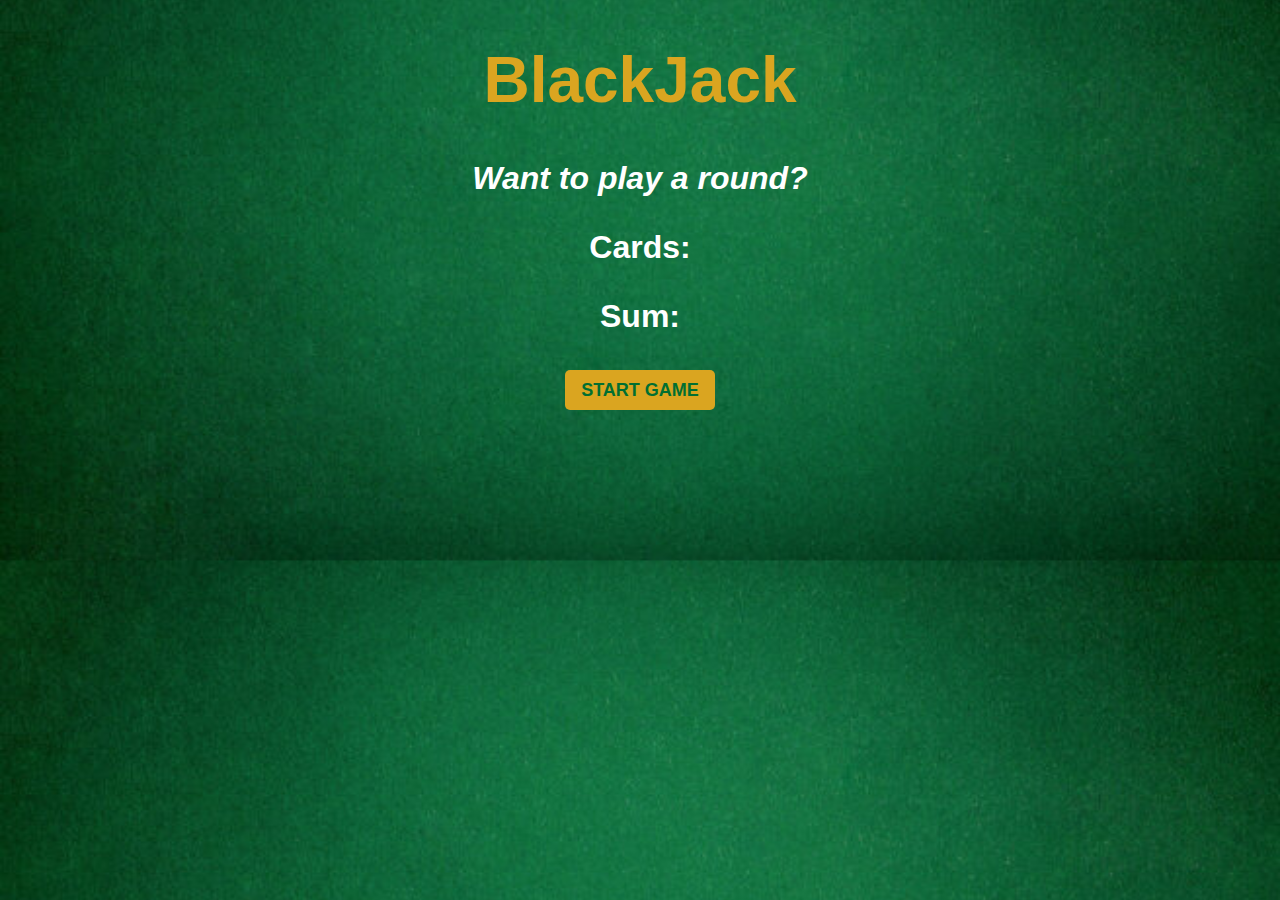
<file: blackjackGame/index.html>
<!DOCTYPE html>
<html lang="en">
<head>
    <meta charset="UTF-8">
    <meta name="viewport" content="width=device-width, initial-scale=1.0">
    <title>Blackjack Game</title>
    <link rel="stylesheet" href="style.css">
</head>
<body>
    <h1>BlackJack</h1>
    <p id="message-el">Want to play a round?</p>
    <p>Cards:</p>
    <p id="sum-el">Sum: </p>
    <!-- Create a button that says START GAME.
     Make it cal a startGame() function when clicked -->
    <button onclick="startGame()">START GAME</button>
    
<script src="index.js"></script>
</body>
</html>
</file>
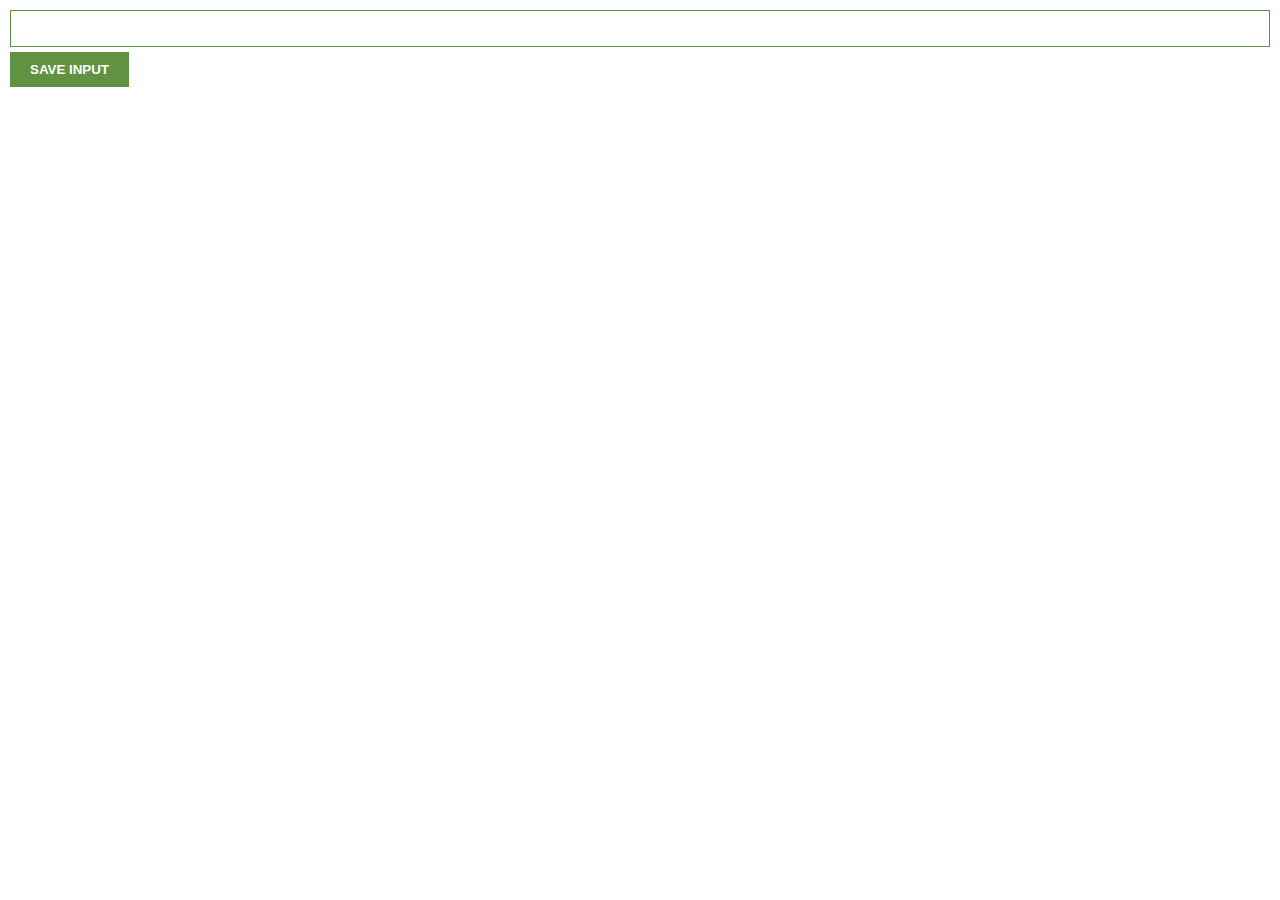
<file: chromeExtension/index.html>
<!DOCTYPE html>
<html lang="en">
<head>
    <meta charset="UTF-8">
    <meta name="viewport" content="width=device-width, initial-scale=1.0">
    <title>Chrome Extension</title>
    <link rel="stylesheet" href="style.css">
</head>
<body>
    <!-- Create an input element with type="text" and id="input-el" -->
    <!-- Create a SAVE INPUT button with id="input-btn" -->  
    <input type="text" id="input-el">
    <button id="input-btn" onclick="saveLead()">SAVE INPUT</button>
    <script src="index.js"></script>
</body>
</html>
</file>
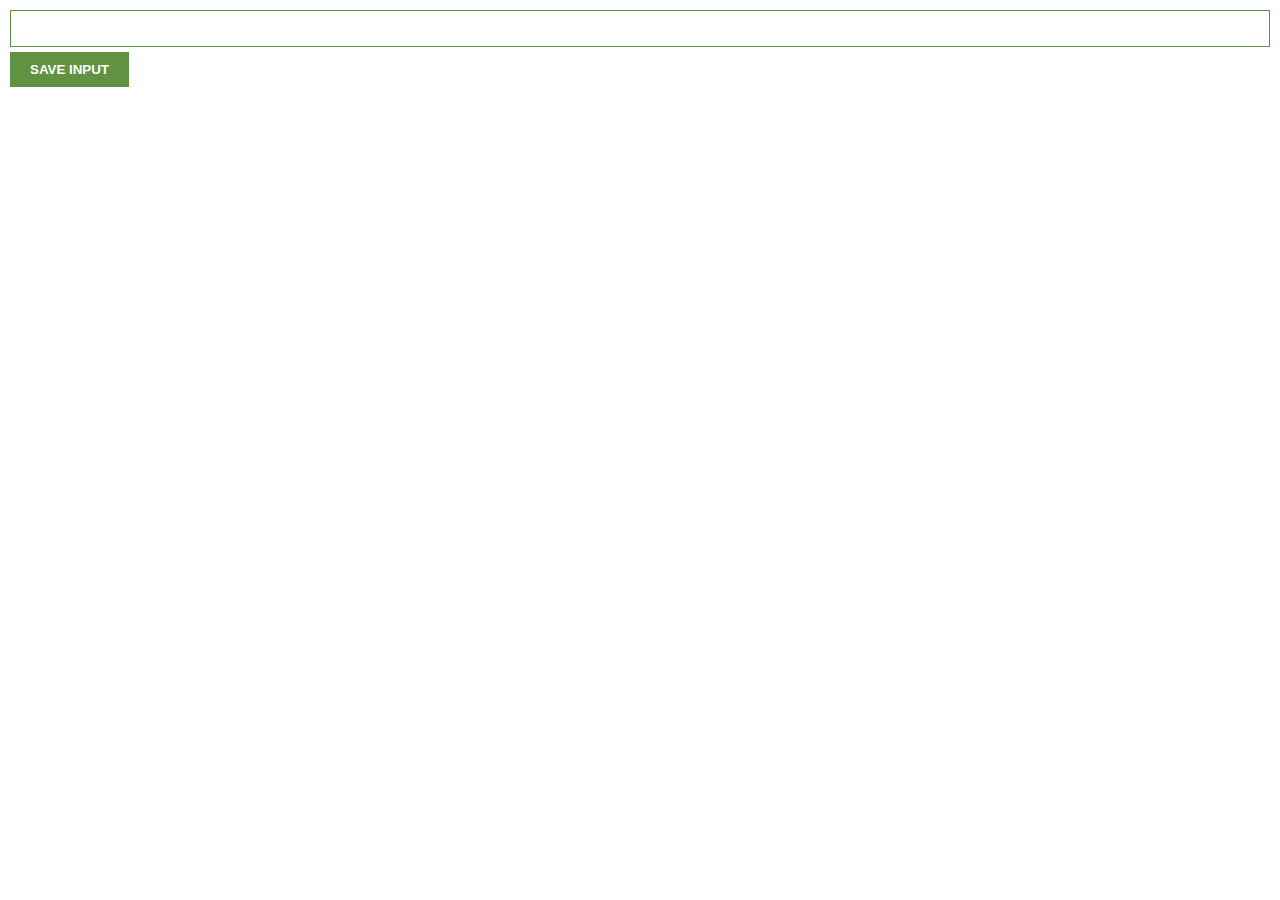
<file: chromeExtension_V2/index.html>
<!DOCTYPE html>
<html lang="en">
<head>
    <meta charset="UTF-8">
    <meta name="viewport" content="width=device-width, initial-scale=1.0">
    <title>Chrome Extension</title>
    <link rel="stylesheet" href="style.css">
</head>
<body>
    <!-- Create an input element with type="text" and id="input-el" -->
    <!-- Create a SAVE INPUT button with id="input-btn" -->  
    <input type="text" id="input-el">
    <!-- <button id="input-btn" onclick="saveLead()">SAVE INPUT</button> -->
    <button id="input-btn">SAVE INPUT</button>
    <!-- Create an unordered list element (<ul>) -->
    <ul id="ul-el"></ul>
    <script src="index.js"></script>
</body>
</html>
</file>
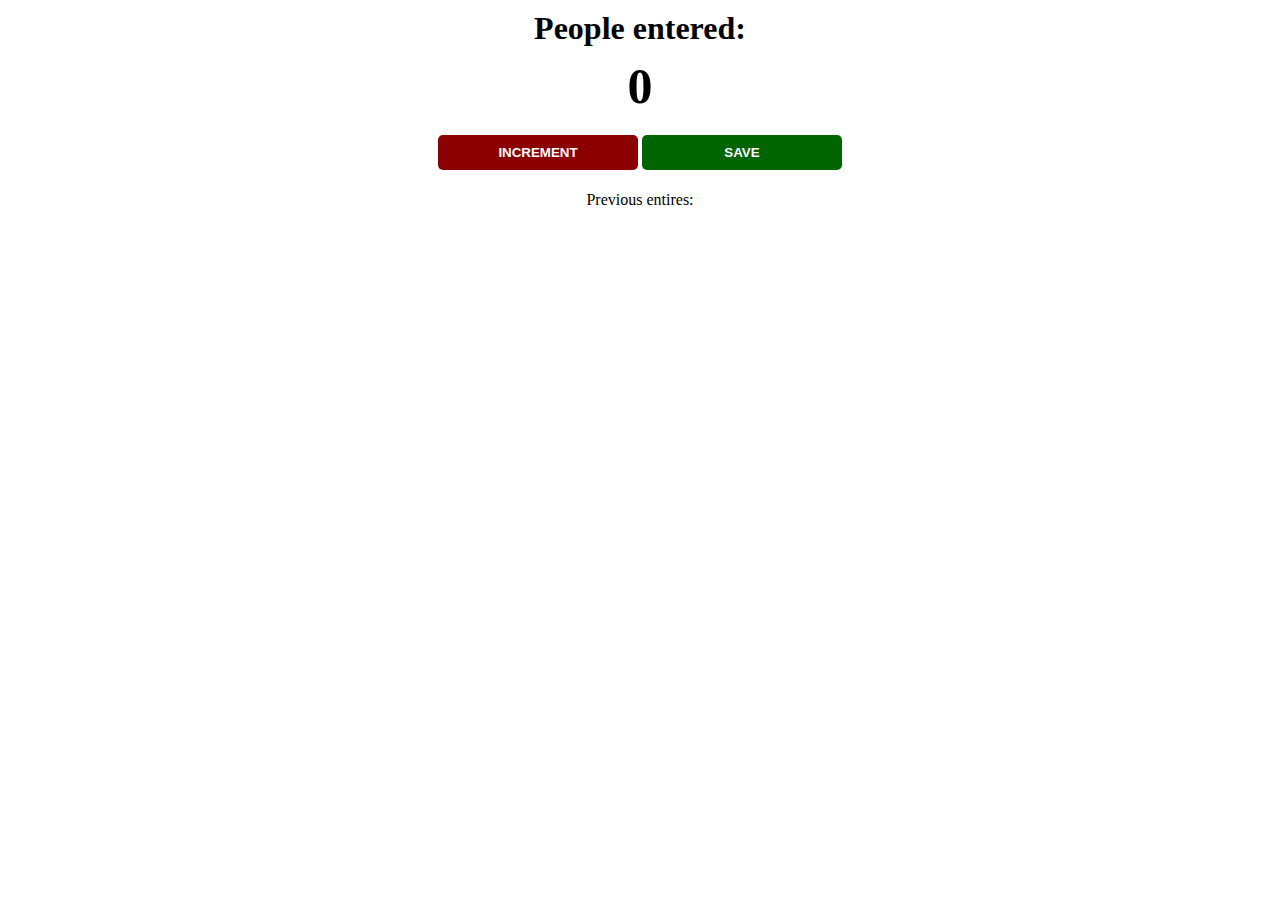
<file: counter_people/index.html>
<!DOCTYPE html>
<html lang="en">
<head>
    <meta charset="UTF-8">
    <meta name="viewport" content="width=device-width, initial-scale=1.0">
    <title>Counter People</title>
    <link rel="stylesheet" href="style.css">
</head>
<body>
    <h1>People entered:</h1>
    <h2 id="count-el">0</h2>
    <!-- Create a INCREMENT button with the id="increment-btn" -->
     <!-- add the onclick event and inside add the function increment() -->
     <button id="increment-btn" onclick="increment()">INCREMENT</button>
     <!-- Create a SAVE button.
      Set the id to "save-btn" and call the save() function when it's clicked -->
      <button id="save-btn" onclick="save()">SAVE</button>
      <p id="save-el">Previous entires: </p>
    <script src="index.js"></script>
</body>
</html>
</file>
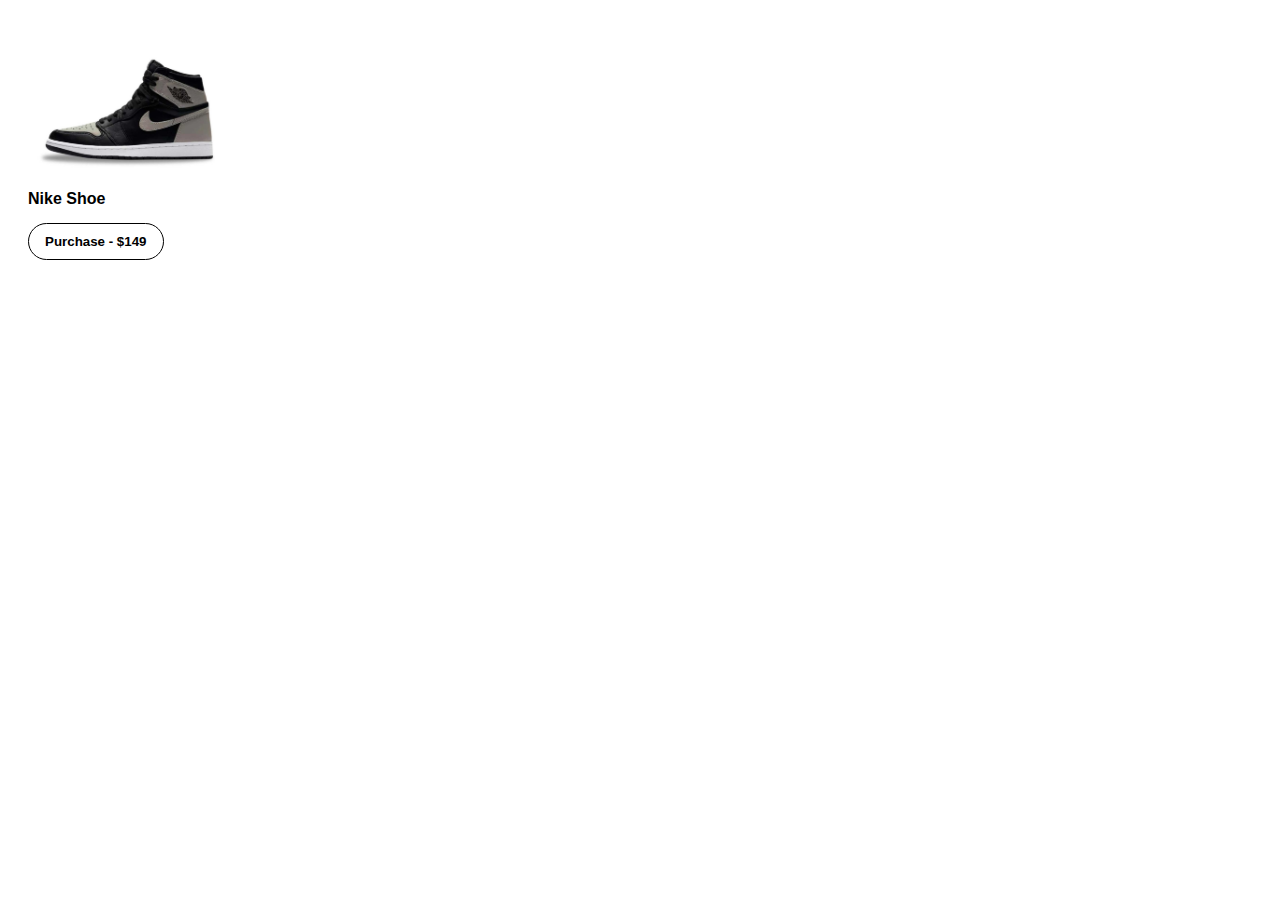
<file: nikeShoe/index.html>
<!DOCTYPE html>
<html lang="en">
<head>
    <meta charset="UTF-8">
    <meta name="viewport" content="width=device-width, initial-scale=1.0">
    <title>Nike Store</title>
    <link rel="stylesheet" href="style.css">
</head>
<body>
    <img src="./images/nikeShoes.jpeg" alt="Nike Shoe">
    <p>Nike Shoe</p>
    <button onclick="errorM()">Purchase - $149</button>
    <p id="error"></p>

    <script src="index.js"></script>
</body>
</html>
</file>
<file: blackjackGame/style.css>
body{
    font-family: 'Trebuchet MS', 'Lucida Sans Unicode', 'Lucida Grande', 'Lucida Sans', Arial, sans-serif;

    background-image: url("./image/blackjack_Table.jpg");
    background-size: cover; /* Ensures the image covers the entire element */
    background-position: center;
    /* background-repeat: no-repeat; */
    color: white;
    text-align: center;
    font-weight: bold;
    font-size: 32px;
}


h1 {
    color: goldenrod;
}

#message-el{
     font-style: italic;
}

button{
    color: #016f32;
    font-weight: bold;
    font-size: 18px;
    width: 150px;
    height: 40px;
    background-color: goldenrod;
    border-radius: 5px;
    border: none;
}
</file>
<file: chromeExtension/style.css>
body {
    margin: 0;
    padding: 10px;
    font-family: Arial, Helvetica, sans-serif;
}

/*

Style our app according to the provided design!

green color -> #5f9341

*/


input {
    width: 100%; /*100 widh + 10px + 10px */
    padding-left: 10px;
    padding-right: 10px;
    /* to avoid the extra space for the padding*/
    box-sizing: border-box;
    padding-top: 10px;
    padding-bottom: 10px;
    border: 1px solid #5f9341;
    /* You can use just padding: 10px */
}

button {
    background-color: #5f9341;
    color: white;
    border: none;
    padding: 10px 20px;
    margin-top: 5px;
    font-weight: bold;
}
</file>
<file: chromeExtension_V2/style.css>
body {
    margin: 0;
    padding: 10px;
    font-family: Arial, Helvetica, sans-serif;
}

/*

Style our app according to the provided design!

green color -> #5f9341

*/


input {
    width: 100%; /*100 widh + 10px + 10px */
    padding-left: 10px;
    padding-right: 10px;
    /* to avoid the extra space for the padding*/
    box-sizing: border-box;
    padding-top: 10px;
    padding-bottom: 10px;
    border: 1px solid #5f9341;
    /* You can use just padding: 10px */
}

button {
    background-color: #5f9341;
    color: white;
    border: none;
    padding: 10px 20px;
    margin-top: 5px;
    font-weight: bold;
}
</file>
<file: counter_people/style.css>
h1{
    margin-top: 10px;
    margin-bottom: 10px;
}

h2{
    font-size: 50px;
    margin-top: 0;
    margin-bottom: 20px;
}

button{
    border: none;
    padding-top: 10px;
    padding-bottom: 10px;
    color: white;
    font-weight: bold;
    width: 200px;
    margin-bottom: 5px;
    border-radius: 5px;
}

#increment-btn{
    background-color: darkred;
}

#save-btn{
    background: darkgreen;
}

body{
    text-align: center;
}
</file>
<file: nikeShoe/style.css>
body {
    background-color: white;
    font-family: Arial, Helvetica, sans-serif;
    padding: 20px;
    
}

img{
    width: 200px;
    display: block;
}

p{
    font-weight: 600;
    margin-bottom: 5px;
}

button {
    background-color: white;
    color: black;
    margin-top: 10px;
    border: 1px solid black;
    padding: 10px 16px;
    font-weight: bold;
    cursor: pointer;
    border-radius: 20px;
}

#error{
    color: red;
    font-weight: 200;
}
</file>
